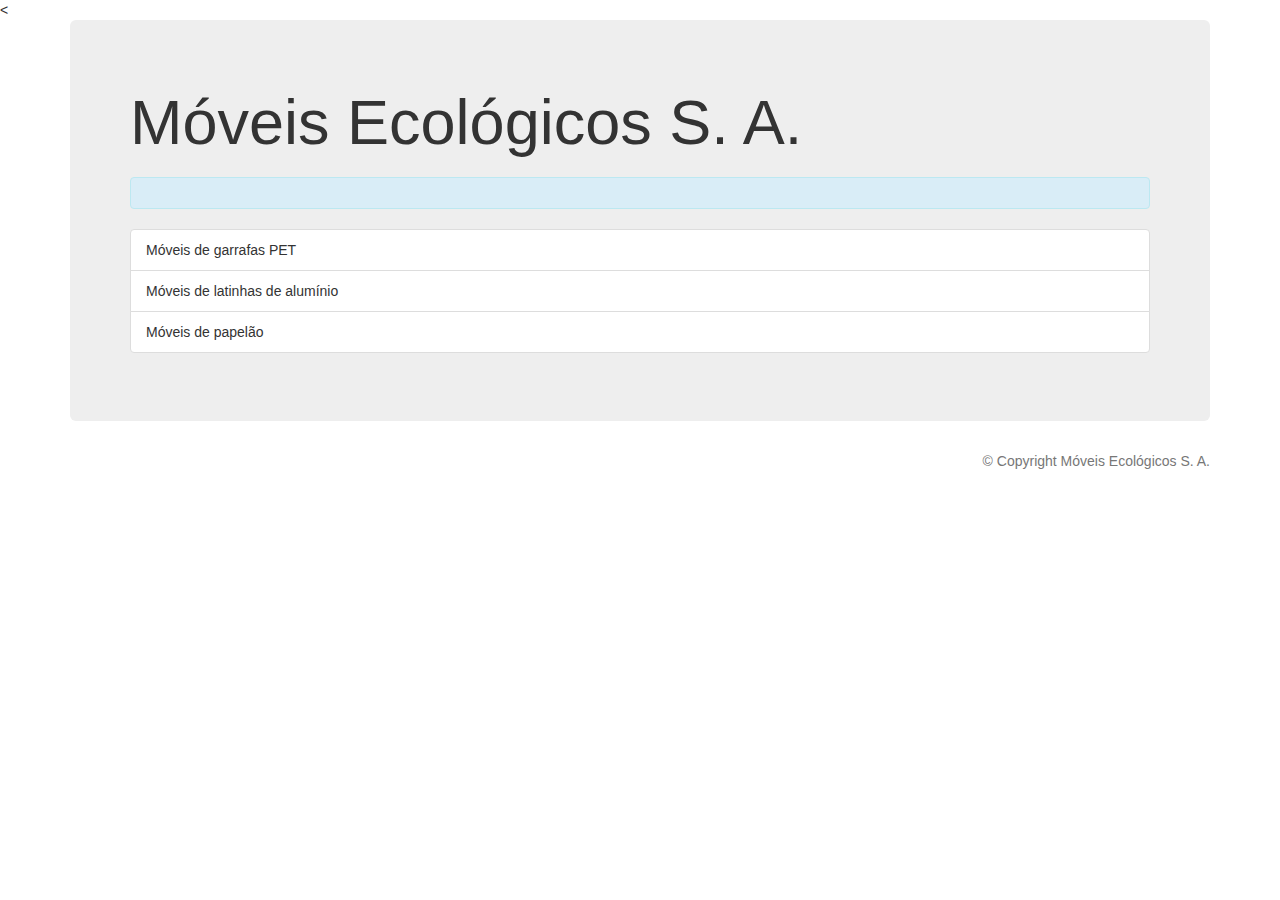
<file: index.html>
﻿<<!DOCTYPE html>
<html>
	<head>
		<meta charset="utf-8" />
		<meta name="description" content="Móveis ecológicos">
		<meta name="keywords" content="moveis ecologicos">
		<link rel="stylesheet"
		href="http://netdna.bootstrapcdn.com/bootstrap/3.1.1/
		css/bootstrap.min.css">
		<title>Móveis Ecológicos</title>
		<script src="js/principal.js"></script>
	</head>
	<body onload="trocaBanner();">
		<div class="container">
			<div class="jumbotron">
				<h1>Móveis Ecológicos S. A.</h1>
				<h2 id="mensagem" class="alert alert-info"></h2>
				<ul class="list-group">
					<li class="list-group-item">
						Móveis de garrafas PET
					</li>
					<li class="list-group-item">
						Móveis de latinhas de alumínio
					</li>
					<li class="list-group-item">
						Móveis de papelão
					</li>
					</ul>
			</div>
			<p class="text-muted text-right">
					&copy; Copyright Móveis Ecológicos S. A.
			</p>
		</div>
	</body>
</html>
</file>
